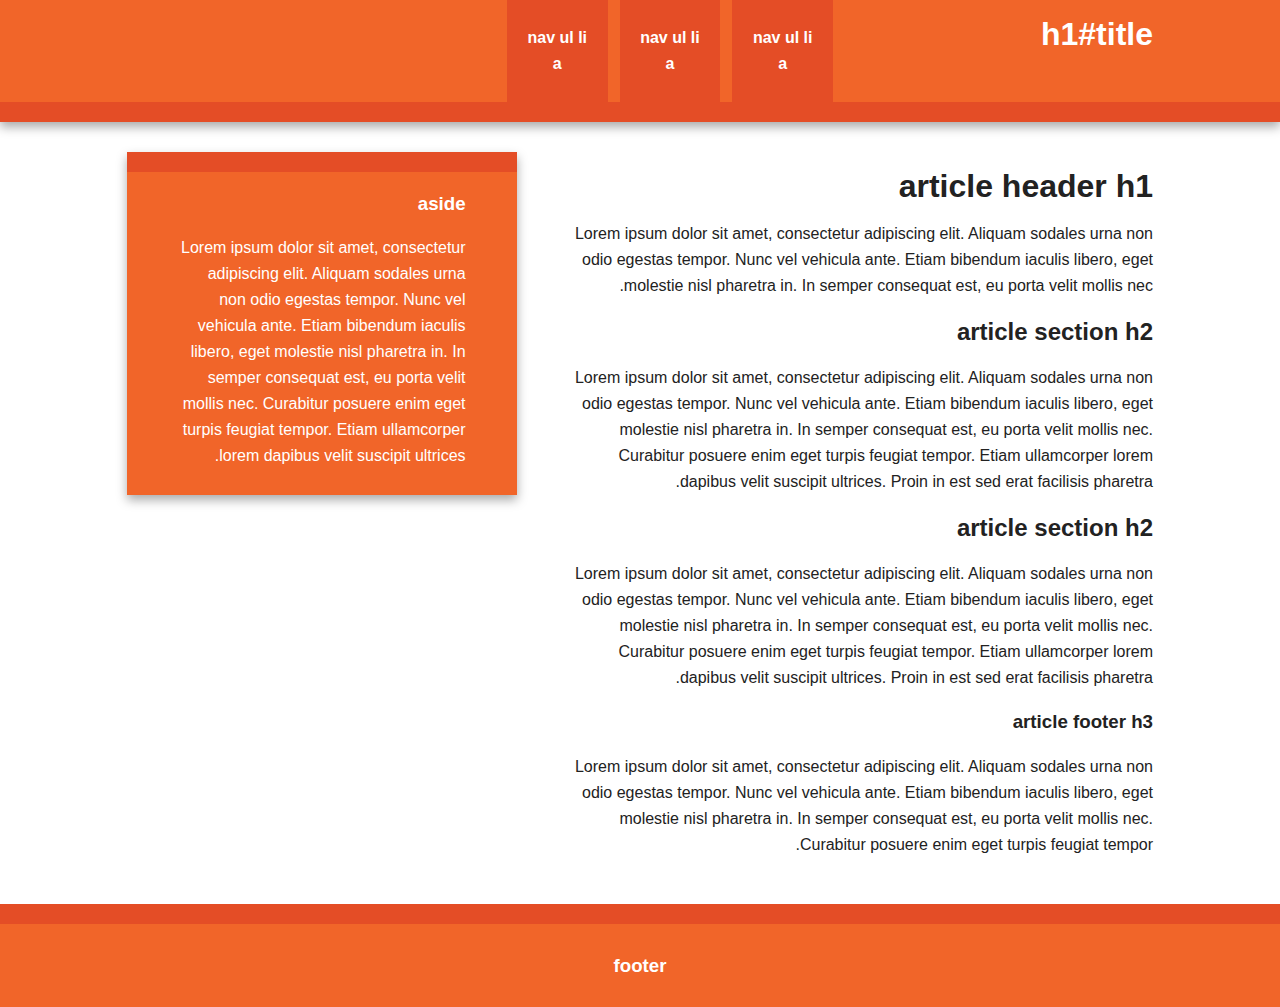
<file: static/index.html>
<!doctype html>
<!--[if lt IE 7]> <html class="no-js lt-ie9 lt-ie8 lt-ie7" lang="en"> <![endif]-->
<!--[if IE 7]>    <html class="no-js lt-ie9 lt-ie8" lang="en"> <![endif]-->
<!--[if IE 8]>    <html class="no-js lt-ie9" lang="en"> <![endif]-->
<!--[if gt IE 8]><!--> <html class="no-js" lang="en"> <!--<![endif]-->
<head>
	<meta charset="utf-8">
	<meta http-equiv="X-UA-Compatible" content="IE=edge,chrome=1">

	<title>�� ���� ��������</title>
	<meta name="description" content="All wikipedia people.gov.il">
	<meta name="author" content="Alonisser">

	<meta name="viewport" content="width=device-width,initial-scale=1">

	<link rel="stylesheet" href="css/style.css">

	<script src="js/libs/modernizr.h5bp.custom.js"></script>
</head>
<body>
<!--[if lt IE 7]><p class=chromeframe>Your browser is <em>ancient!</em> <a href="http://browsehappy.com/">Upgrade to a different browser</a> or <a href="http://www.google.com/chromeframe/?redirect=true">install Google Chrome Frame</a> to experience this site.</p><![endif]-->

	<div id="header-container">
		<header class="wrapper clearfix">
			<h1 id="title">h1#title</h1>
			<nav>
				<ul>
					<li><a href="#">nav ul li a</a></li>
					<li><a href="#">nav ul li a</a></li>
					<li><a href="#">nav ul li a</a></li>
				</ul>
			</nav>
		</header>
	</div>
	<div id="main-container">
		<div id="main" class="wrapper clearfix">
			
			<article>
				<header>
					<h1>article header h1</h1>
					<p>Lorem ipsum dolor sit amet, consectetur adipiscing elit. Aliquam sodales urna non odio egestas tempor. Nunc vel vehicula ante. Etiam bibendum iaculis libero, eget molestie nisl pharetra in. In semper consequat est, eu porta velit mollis nec.</p>
				</header>
				<section>
					<h2>article section h2</h2>
					<p>Lorem ipsum dolor sit amet, consectetur adipiscing elit. Aliquam sodales urna non odio egestas tempor. Nunc vel vehicula ante. Etiam bibendum iaculis libero, eget molestie nisl pharetra in. In semper consequat est, eu porta velit mollis nec. Curabitur posuere enim eget turpis feugiat tempor. Etiam ullamcorper lorem dapibus velit suscipit ultrices. Proin in est sed erat facilisis pharetra.</p>
				</section>
				<section>
					<h2>article section h2</h2>
					<p>Lorem ipsum dolor sit amet, consectetur adipiscing elit. Aliquam sodales urna non odio egestas tempor. Nunc vel vehicula ante. Etiam bibendum iaculis libero, eget molestie nisl pharetra in. In semper consequat est, eu porta velit mollis nec. Curabitur posuere enim eget turpis feugiat tempor. Etiam ullamcorper lorem dapibus velit suscipit ultrices. Proin in est sed erat facilisis pharetra.</p>
				</section>
				<footer>
					<h3>article footer h3</h3>
					<p>Lorem ipsum dolor sit amet, consectetur adipiscing elit. Aliquam sodales urna non odio egestas tempor. Nunc vel vehicula ante. Etiam bibendum iaculis libero, eget molestie nisl pharetra in. In semper consequat est, eu porta velit mollis nec. Curabitur posuere enim eget turpis feugiat tempor.</p>
				</footer>
			</article>
			
			<aside>
				<h3>aside</h3>
				<p>Lorem ipsum dolor sit amet, consectetur adipiscing elit. Aliquam sodales urna non odio egestas tempor. Nunc vel vehicula ante. Etiam bibendum iaculis libero, eget molestie nisl pharetra in. In semper consequat est, eu porta velit mollis nec. Curabitur posuere enim eget turpis feugiat tempor. Etiam ullamcorper lorem dapibus velit suscipit ultrices.</p>
			</aside>
			
		</div> <!-- #main -->
	</div> <!-- #main-container -->

	<div id="footer-container">
		<footer class="wrapper">
			<h3>footer</h3>
		</footer>
	</div>

<script src="//ajax.googleapis.com/ajax/libs/jquery/1.7.1/jquery.min.js"></script>
<script>window.jQuery || document.write('<script src="js/libs/jquery-1.7.1.min.js"><\/script>')</script>

<script src="js/script.js"></script>
<script>
	var _gaq=[['_setAccount','UA-XXXXX-X'],['_trackPageview']];
	(function(d,t){var g=d.createElement(t),s=d.getElementsByTagName(t)[0];
	g.src=('https:'==location.protocol?'//ssl':'//www')+'.google-analytics.com/ga.js';
	s.parentNode.insertBefore(g,s)}(document,'script'));
</script>

</body>
</html>
</file>
<file: static/css/style.css>
/* =============================================================================
   HTML5 Boilerplate CSS: h5bp.com/css
   ========================================================================== */

article, aside, details, figcaption, figure, footer, header, hgroup, nav, section { display: block; }
audio, canvas, video { display: inline-block; *display: inline; *zoom: 1; }
audio:not([controls]) { display: none; }
[hidden] { display: none; }

html { font-size: 100%; -webkit-text-size-adjust: 100%; -ms-text-size-adjust: 100%; }
html, button, input, select, textarea { font-family: sans-serif; color: #222; }
body { margin: 0; font-size: 1em; line-height: 1.4; direction:rtl}

::-moz-selection { background: #fe57a1; color: #fff; text-shadow: none; }
::selection { background: #fe57a1; color: #fff; text-shadow: none; }

a { color: #00e; }
a:visited { color: #551a8b; }
a:hover { color: #06e; }
a:focus { outline: thin dotted; }
a:hover, a:active { outline: 0; }

abbr[title] { border-bottom: 1px dotted; }
b, strong { font-weight: bold; }
blockquote { margin: 1em 40px; }
dfn { font-style: italic; }
hr { display: block; height: 1px; border: 0; border-top: 1px solid #ccc; margin: 1em 0; padding: 0; }
ins { background: #ff9; color: #000; text-decoration: none; }
mark { background: #ff0; color: #000; font-style: italic; font-weight: bold; }
pre, code, kbd, samp { font-family: monospace, serif; _font-family: 'courier new', monospace; font-size: 1em; }
pre { white-space: pre; white-space: pre-wrap; word-wrap: break-word; }
q { quotes: none; }
q:before, q:after { content: ""; content: none; }
small { font-size: 85%; }

sub, sup { font-size: 75%; line-height: 0; position: relative; vertical-align: baseline; }
sup { top: -0.5em; }
sub { bottom: -0.25em; }

ul, ol { margin: 1em 0; padding: 0 0 0 40px; }
dd { margin: 0 0 0 40px; }
nav ul, nav ol { list-style: none; list-style-image: none; margin: 0; padding: 0; }

img { border: 0; -ms-interpolation-mode: bicubic; vertical-align: middle; }

svg:not(:root) { overflow: hidden; }

figure { margin: 0; }

form { margin: 0; }
fieldset { border: 0; margin: 0; padding: 0; }
label { cursor: pointer; }
legend { border: 0; *margin-left: -7px; padding: 0; white-space: normal; }
button, input, select, textarea { font-size: 100%; margin: 0; vertical-align: baseline; *vertical-align: middle; }
button, input { line-height: normal; }
button, input[type="button"], input[type="reset"], input[type="submit"] { cursor: pointer; -webkit-appearance: button; *overflow: visible; }
button[disabled], input[disabled] { cursor: default; }
input[type="checkbox"], input[type="radio"] { box-sizing: border-box; padding: 0; *width: 13px; *height: 13px; }
input[type="search"] { -webkit-appearance: textfield; -moz-box-sizing: content-box; -webkit-box-sizing: content-box; box-sizing: content-box; }
input[type="search"]::-webkit-search-decoration, input[type="search"]::-webkit-search-cancel-button { -webkit-appearance: none; }
button::-moz-focus-inner, input::-moz-focus-inner { border: 0; padding: 0; }
textarea { overflow: auto; vertical-align: top; resize: vertical; }
input:valid, textarea:valid {  }
input:invalid, textarea:invalid { background-color: #f0dddd; }

table { border-collapse: collapse; border-spacing: 0; }
td { vertical-align: top; }

.chromeframe { margin: 0.2em 0; background: #ccc; color: black; padding: 0.2em 0; }


/* ===== Initializr Styles =====================================================
   Author: Jonathan Verrecchia - verekia.com/initializr/responsive-template
   ========================================================================== */

body{ font:16px/26px Helvetica, Helvetica Neue, Arial; }

.wrapper{
	width:90%;
	margin:0 5%;
}

/* ===================
    ALL: Orange Theme
   =================== */

#header-container{ border-bottom: 20px solid #e44d26; }
#footer-container{ border-top:    20px solid #e44d26; }
#main aside      { border-top:    20px solid #e44d26; }

#header-container,
#footer-container,
#main aside{
	background:#f16529;
}

#title{ color:white; }

::-moz-selection { background: #f16529; color: #fff; text-shadow: none; }
::selection      { background: #f16529; color: #fff; text-shadow: none; }

/* ==============
    MOBILE: Menu
   ============== */

nav a{
	display:block;
	margin-bottom:10px;
	padding:15px 0;

	background:#e44d26;
	color:white;

	text-align:center;
	text-decoration:none;
	font-weight:bold;
}

nav a:hover, nav a:visited{
	color:white;
}

nav a:hover{
	text-decoration:underline;
}

/* ==============
    MOBILE: Main
   ============== */

#main{
	padding:30px 0;
}

#main article h1{
	font-size:2em;
}

#main aside{
	color:white;
	padding:0px 5% 10px;
}

#footer-container footer{
	color:white;
	padding:10px 0;
}

/* ===============
    ALL: IE Fixes
   =============== */

.ie7 #title{ padding-top:20px; }


/* ===== Primary Styles ========================================================
   Author:alonisser
   ========================================================================== */
div#footer-container footer img {
	padding-left: 1em;
	padding-right: 1em;
}
div#footer-container h3 {
	text-align: center;
}
/*div#wiki-list ul {
	list-style: none;
	
}*/

ul.list-display {
	list-style: none;
}
ul.list-display a, aside a {
	text-decoration: none;
}

ul.list-display a:hover{
	text-decoration: underline;
	color:green;
}

ul.wiki-content a{
	font-size:80%;
}

ul.paging {
	clear:both;
	float:right;
	
	
}
ul.paging li {
	display: inline;
	float:right;
	padding:0.5em;
	font-weight: bold;
}
ul.paging a:hover{
	font-size:120%;
}


input.search {
	-webkit-border-radius: 80px;
	-moz-border-radius: 80px;
	border-radius: 80px;
}










/* =============================================================================
   Media Queries
   ========================================================================== */

@media only screen and (min-width: 480px) {

/* ====================
    INTERMEDIATE: Menu
   ==================== */
	
	nav a{
		float:right;
		width:10%;
		margin:0 1.7%;
		padding:25px 2%;
		margin-bottom:0;
	}
	
	nav li:first-child a{ margin-left:0;  }
	nav li:last-child  a{ margin-right:0; }
	
/* ========================
    INTERMEDIATE: IE Fixes
   ======================== */

	nav ul li{
		display:inline;
	}	
	.oldie nav a{
		margin:0 0.7%;		
	}
}

@media only screen and (min-width: 768px) {

/* ====================
    WIDE: CSS3 Effects
   ==================== */

	#header-container,
	#main aside{
		-webkit-box-shadow:0 5px 10px #aaa;
		   -moz-box-shadow:0 5px 10px #aaa;
		        box-shadow:0 5px 10px #aaa;
	}

/* ============
    WIDE: Menu
   ============ */
	
	#title{
		float:right;
	}

	nav{
		float:left;
		width:70%;
	}

/* ============
    WIDE: Main
   ============ */

	#main article{
		float:right;
		width:57%;
	}
		
	#main aside{
		float:left;
		width:28%;
		
	}
}

@media only screen and (min-width: 1140px) {

/* ===============
    Maximal Width
   =============== */

	.wrapper{
		width:1026px; /* 1140px - 10% for margins */
		margin:0 auto;
	}
}

/* =============================================================================
   Non-Semantic Helper Classes
   ========================================================================== */

.ir { display: block; border: 0; text-indent: -999em; overflow: hidden; background-color: transparent; background-repeat: no-repeat; text-align: left; direction: ltr; *line-height: 0; }
.ir br { display: none; }
.hidden { display: none !important; visibility: hidden; }
.visuallyhidden { border: 0; clip: rect(0 0 0 0); height: 1px; margin: -1px; overflow: hidden; padding: 0; position: absolute; width: 1px; }
.visuallyhidden.focusable:active, .visuallyhidden.focusable:focus { clip: auto; height: auto; margin: 0; overflow: visible; position: static; width: auto; }
.invisible { visibility: hidden; }
.clearfix:before, .clearfix:after { content: ""; display: table; }
.clearfix:after { clear: both; }
.clearfix { *zoom: 1; }

/* =============================================================================
   Print Styles
   ========================================================================== */
 
@media print {
  * { background: transparent !important; color: black !important; box-shadow:none !important; text-shadow: none !important; filter:none !important; -ms-filter: none !important; } /* Black prints faster: h5bp.com/s */
  a, a:visited { text-decoration: underline; }
  a[href]:after { content: " (" attr(href) ")"; }
  abbr[title]:after { content: " (" attr(title) ")"; }
  .ir a:after, a[href^="javascript:"]:after, a[href^="#"]:after { content: ""; }  /* Don't show links for images, or javascript/internal links */
  pre, blockquote { border: 1px solid #999; page-break-inside: avoid; }
  thead { display: table-header-group; } /* h5bp.com/t */
  tr, img { page-break-inside: avoid; }
  img { max-width: 100% !important; }
  @page { margin: 0.5cm; }
  p, h2, h3 { orphans: 3; widows: 3; }
  h2, h3 { page-break-after: avoid; }
}
</file>
